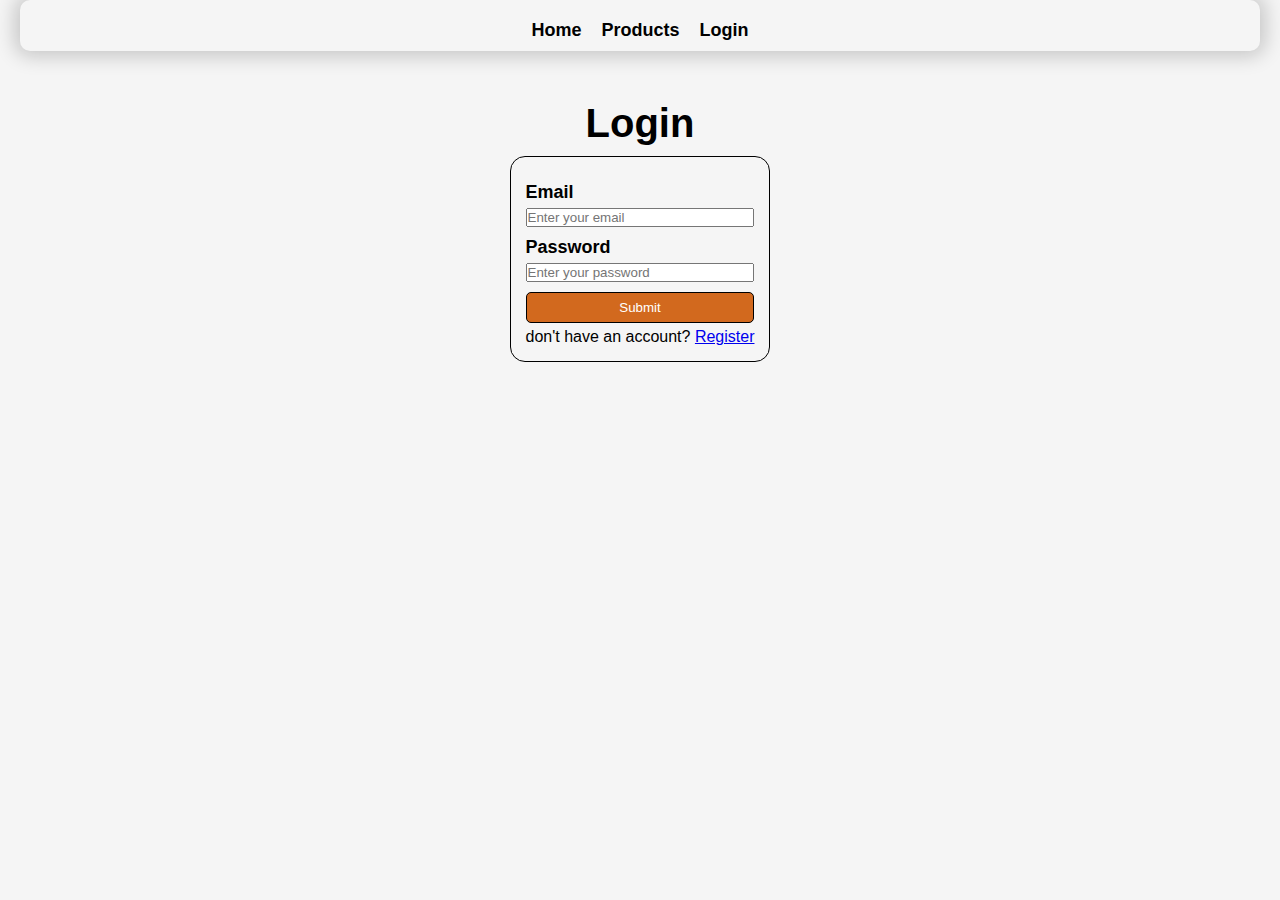
<file: login.html>
<!DOCTYPE html>
<html lang="en">

<head>
    <meta charset="UTF-8">
    <meta http-equiv="X-UA-Compatible" content="IE=edge">
    <meta name="viewport" content="width=device-width, initial-scale=1.0">
    <link rel="stylesheet" href="assets/css/style.css">
    <link rel="stylesheet" href="assets/css/form.css">
    <title>Assignment</title>

</head>

<body>
    <nav>
        <ul>
            <li>
                <a href="index.html">Home</a>
            </li>
            <li>
                <a href="products.html">Products</a>
            </li>
            <li>
                <a href="login.html">Login</a>
            </li>
        </ul>
    </nav>
    <h1>Login </h1>
    <div class="form-container">
        <form action="">
        
            <div>
                <label for="email">Email</label>
                <input type="email" id="email" placeholder="Enter your email" required>
            </div>

            <div>
                <label for="password">Password</label>
                <input type="password" id="password" required placeholder="Enter your password">
            </div>
            <div>
                <button type="submit" class="submitBtn">Submit</button>
            </div>
            <p>
                don't have an account? <a href="register.html">Register</a>
            </p>
            <!-- add submit button -->
        </form>
    </div>
</body>

</html>
</file>
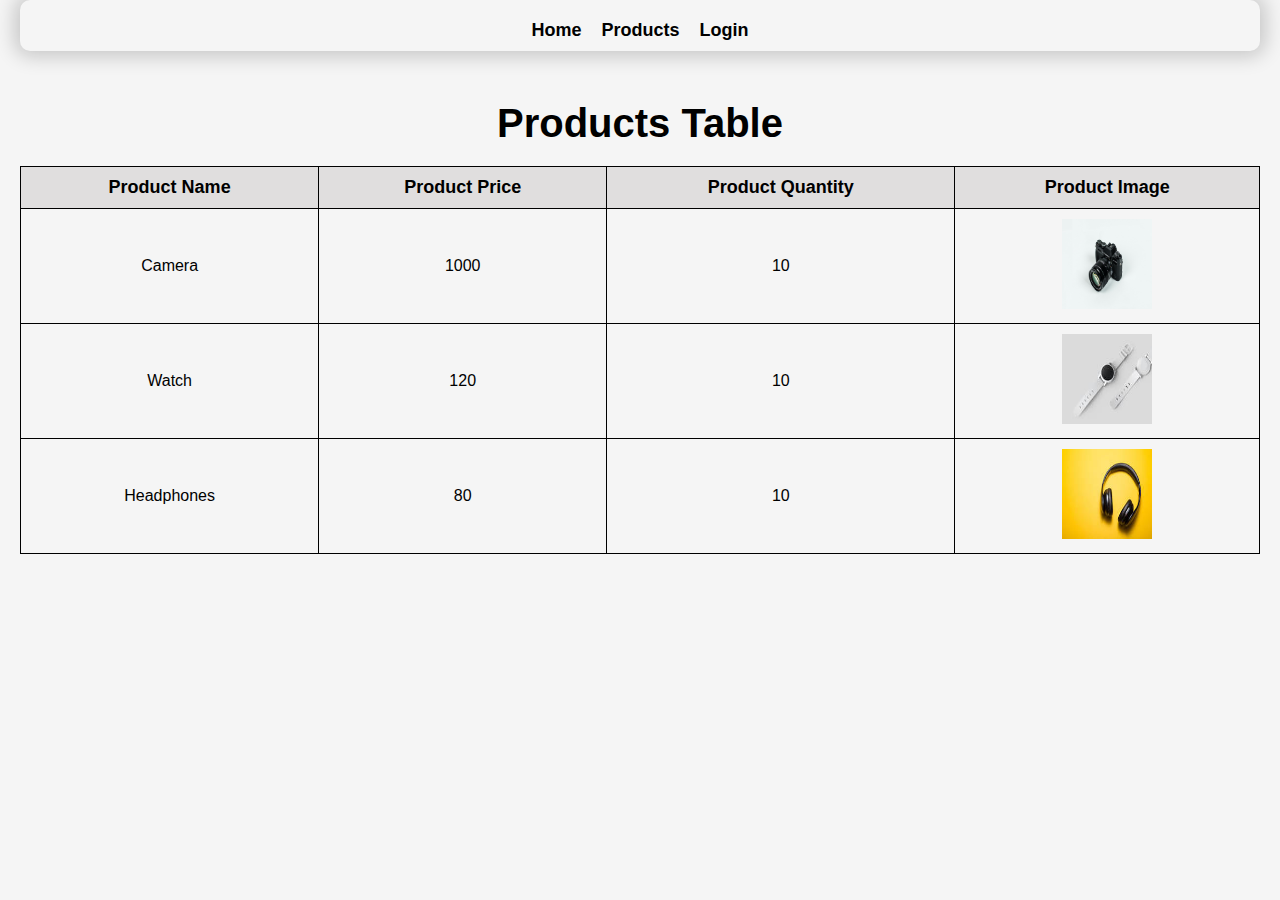
<file: products.html>
<!DOCTYPE html>
<html lang="en">

<head>
    <meta charset="UTF-8">
    <meta http-equiv="X-UA-Compatible" content="IE=edge">
    <meta name="viewport" content="width=device-width, initial-scale=1.0">
    <link rel="stylesheet" href="assets/css/style.css">
    <link rel="stylesheet" href="assets/css/table.css">


    <title>Assignment</title>

</head>

<body>
    <nav>
        <ul>
            <li>
                <a href="index.html">Home</a>
            </li>
            <li>
                <a href="products.html">Products</a>
            </li>
            <li>
                <a href="login.html">Login</a>
            </li>
        </ul>
    </nav>

    <h1>Products Table</h1>
    <table>
        <thead>
            <tr>
                <th>Product Name</th>
                <th>Product Price</th>
                <th>Product Quantity</th>
                <th>Product Image</th>
            </tr>
        </thead>
        <tbody>
            <tr>
                <td>Camera</td>
                <td>1000</td>
                <td>10</td>
                <td><img src="assets/images/camera.jpg" alt=""></td>
            </tr>
            <tr>
                <td>Watch</td>
                <td>120</td>
                <td>10</td>
                <td><img src="assets/images/watch.jpeg" alt=""></td>
            </tr>
            <tr>
                <td>Headphones</td>
                <td>80</td>
                <td>10</td>
                <td><img src="assets/images/headphone.jpeg" alt=""></td>
            </tr>

        </tbody>
    </table>

</body>

</html>
</file>
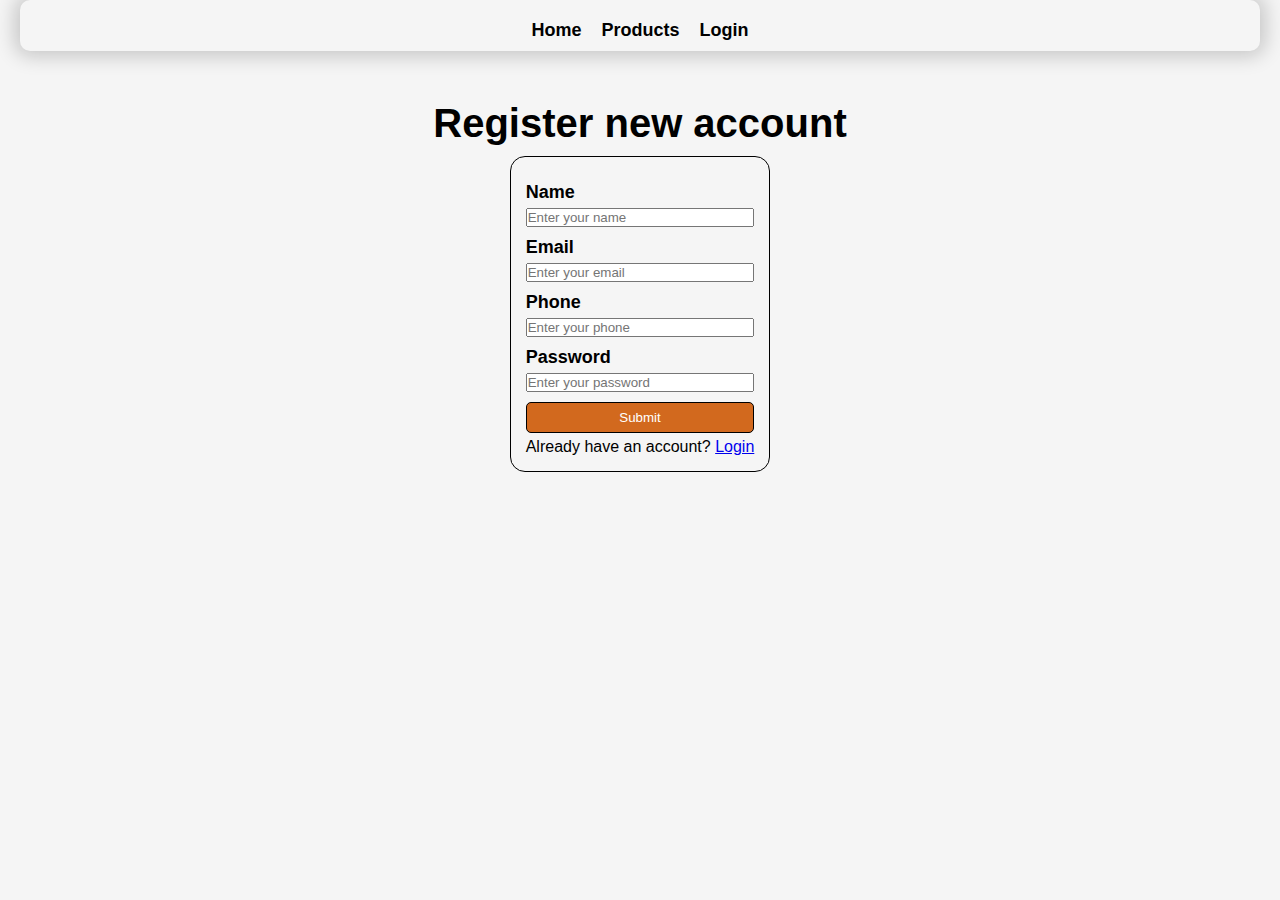
<file: register.html>
<!DOCTYPE html>
<html lang="en">

<head>
    <meta charset="UTF-8">
    <meta http-equiv="X-UA-Compatible" content="IE=edge">
    <meta name="viewport" content="width=device-width, initial-scale=1.0">
    <link rel="stylesheet" href="assets/css/style.css">
    <link rel="stylesheet" href="assets/css/form.css">
    <title>Assignment</title>

</head>

<body>
    <nav>
        <ul>
            <li>
                <a href="index.html">Home</a>
            </li>
            <li>
                <a href="products.html">Products</a>
            </li>
            <li>
                <a href="login.html">Login</a>
            </li>
        </ul>
    </nav>

    <h1>Register new account </h1>
    <div class="form-container">
        <form action="">
            <div>
                <label for="name">Name</label>
                <input type="text" id="name" placeholder="Enter your name" required>
            </div>
            <div>
                <label for="email">Email</label>
                <input type="email" id="email" placeholder="Enter your email" required>
            </div>
            <div>
                <label for="phone">Phone</label>
                <input type="number" id="phone" placeholder="Enter your phone" required>
            </div>
            <div>
                <label for="password">Password</label>
                <input type="password" id="password" required placeholder="Enter your password">
            </div>
            <div>
                <button type="submit" class="submitBtn">Submit</button>
            </div>
            <p>
                Already have an account? <a href="login.html">Login</a>
            </p>
            <!-- add submit button -->
        </form>
    </div>
</body>

</html>
</file>
<file: assets/css/style.css>
*{
    margin: 0;
    padding: 0;
    box-sizing: border-box;
}
body{
    font-family: 'Poppins', sans-serif;
    background-color: #f5f5f5;
    padding: 0 20px;
}
h1{
    text-align: center;
    margin-top: 50px;
    font-size: 40px;
}
h2 {
    text-align: center;
    font-size: 30px;
}

nav ul {
    display: flex;
    justify-content: center;
    list-style: none;
    margin-top: 10px;
}
ul li {
    margin: 0 10px;
    font-size: 18px;
    font-weight: 600;
    text-decoration: none;
}
ul li a {
    text-decoration: none;
    color: black;
    transition: all 0.2s ease-in-out;
}
ul li a:hover{
    color: red;
}
nav {
    background-color: #f5f5f5;
    padding: 10px ;
    border-radius: 10px;
    box-shadow: 0 0 20px 5px rgba(0,0,0,0.2);
}
</file>
<file: assets/css/form.css>
.form-container {
    width: 100%;
    display: flex;
    justify-content: center;
    align-items: center;
    flex-direction: column;
    margin-top: 10px;
}
form {
    border: 1px solid black;
    padding: 15px;
    border-radius: 15px;
    transition: all 0.2s ease-in-out;
}
form:hover {
    box-shadow: 0 0 40px 10px rgba(0,0,0,0.2);
}

form .submitBtn {
    background-color: chocolate;
    color: white;
    border: none;
    padding: 7px;
    border-radius: 5px;
    border: 1px solid black;
    cursor: pointer;
}
form div{
    display: flex;
    justify-content: center;
    flex-direction: column;
    margin-top: 10px;
}
form div label {
    font-size: 18px;
    font-weight: 600;
    margin-bottom: 5px;
}
form p {
    margin-top: 5px;
}
</file>
<file: assets/css/table.css>
table {
    border-collapse: collapse;
    width: 100%;
    margin-top: 20px;
}
table tr th {
    background-color: #e0dede;
    padding: 10px;
    font-size: 18px;
    font-weight: 600;
    text-align: center;
    border: 1px solid black;
}
table tr td {
    padding: 10px;
    font-size: 16px;
    text-align: center;
    border: 1px solid black;
}

table img {
    width: 90px;
    height: 90px;
}
</file>
